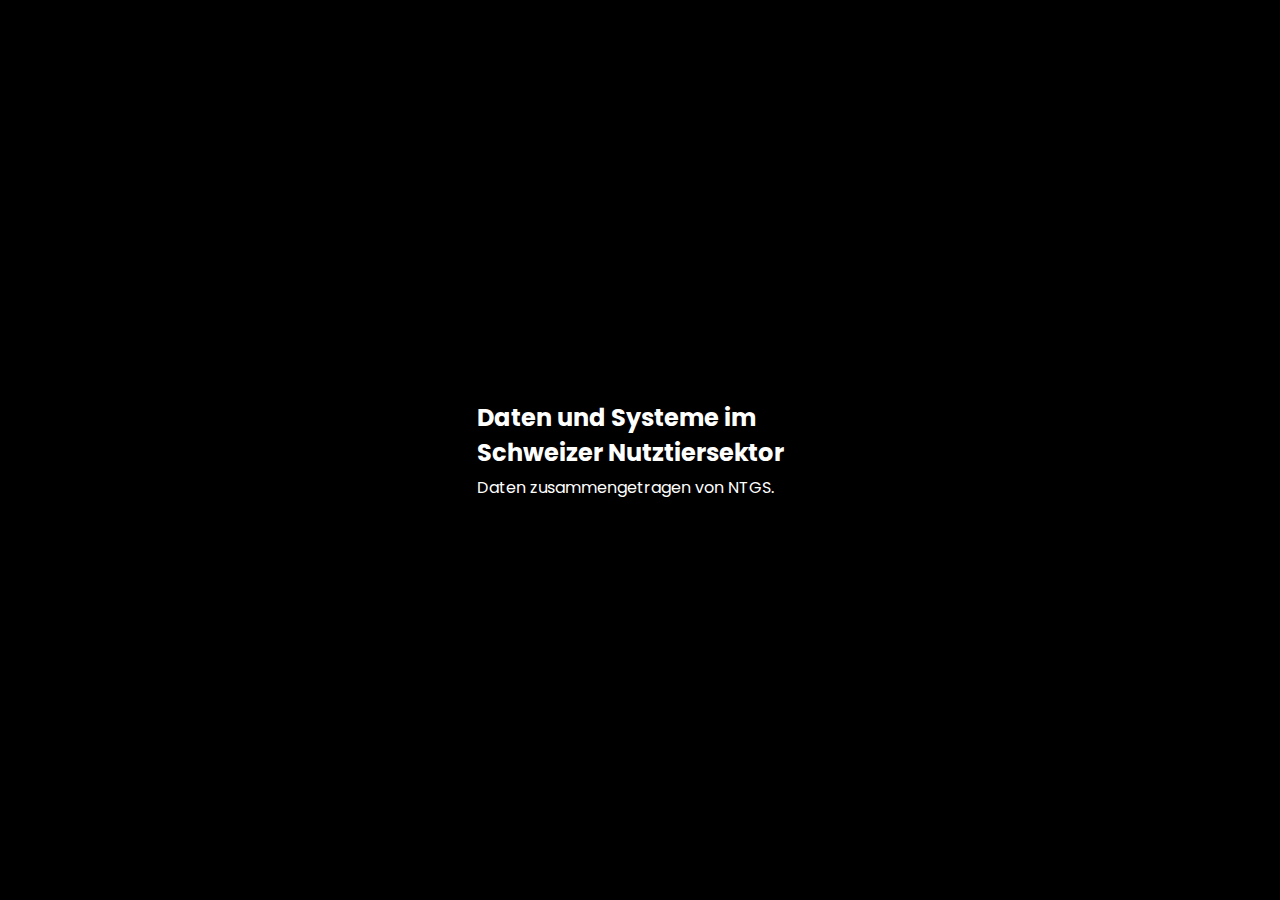
<file: docs/varia/circle/index.html>
<!DOCTYPE html>
<html>
<head>
  <meta charset="utf-8">
  <title>Visualizing RDF Objects and Edges with Custom Aesthetics</title>
  <link href="https://fonts.googleapis.com/css2?family=Poppins:wght@300;400;600&display=swap" rel="stylesheet" />
  <style>
    /* Center the SVG on the page */
    body {
      margin: 0;
      height: 100vh;
      display: flex;
      justify-content: center;
      align-items: center;
      background: #000;
    }

    /* Default node styling */
    .node {
      font-family: "Poppins", sans-serif;
      font-size: 10px;
      fill: #666;
      cursor: default;
    }
    /* Remove default hover styling – we use our own classes instead */
    /* .node:hover,
    .node--source,
    .node--target {
      fill: #FFF;
      font-size: 13px;
    } */

    /* Hovered (primary) node: bright blue */
    .node--hover {
      fill: rgb(255, 255, 255);  /* bright blue */
      font-size: 14px;
    }
    /* Direct neighbors: white */
    .node--direct {
      fill: #ffffff;
      font-size: 12px;
    }
    /* Secondary neighbors: grey-white */
    .node--secondary {
      fill: #CCC;
      font-size: 10px;
    }

    /* Default link styling */
    .link {
      stroke: #696969;
      stroke-opacity: 0.4;
      stroke-width: 1px;
      fill: none;
      pointer-events: none;
    }

    /* Primary links (touching hovered or direct nodes) */
    .link--primary {
      stroke: #ffffff;
      stroke-opacity: 1;
      stroke-width: 2px;
    }
    /* Secondary links (connecting secondary neighbors) */
    .link--secondary {
      stroke: #fff;
      stroke-opacity: 1;
      stroke-width: 1px;
    }

    /* Text container styling */
    #textContainer {
      text-align: left;
      margin-right: 20px;
    }
    #textContainer h1 {
      color: #FFF;
      margin: 0;
      font-family: "Poppins", sans-serif;
      font-size: 24px;
    }
    #textContainer p {
      color: #FFF;
      margin: 5px 0 0 0;
      font-family: "Poppins", sans-serif;
      font-size: 16px;
    }
  </style>
</head>
<body>

  <div id="textContainer">
    <h1>Daten und Systeme im<br>Schweizer Nutztiersektor</h1>
    <p>Daten zusammengetragen von NTGS.</p>
  </div>

  <!-- Load D3.js v4 -->
  <script src="https://d3js.org/d3.v4.min.js"></script>
  
  <script>
    // Aesthetic parameters: overall diameter and inner radius.
    var diameter = 1000,
        radius = diameter / 2,
        innerRadius = radius - 300; // For a tighter circle

    // Create a radial cluster layout.
    var cluster = d3.cluster()
        .size([360, innerRadius]);

    // Define a radial line generator for bundled links.
    var line = d3.radialLine()
        .curve(d3.curveBundle.beta(0.85))
        .radius(function(d) { return d.y; })
        .angle(function(d) { return d.x / 180 * Math.PI; });

    // Create the main SVG element and center it.
    var svg = d3.select("body").append("svg")
        .attr("width", diameter)
        .attr("height", diameter)
      .append("g")
        .attr("transform", "translate(" + radius + "," + radius + ")");

    // Global selections for links and nodes.
    var link = svg.append("g").selectAll(".link"),
        node = svg.append("g").selectAll(".node");

    // SPARQL endpoint.
    var endpoint = "https://lindas.admin.ch/query";

    // Query for nodes.
    var nodesQuery = `
      PREFIX rdfs: <http://www.w3.org/2000/01/rdf-schema#>
      PREFIX owl: <http://www.w3.org/2002/07/owl#>
      PREFIX systemmap: <https://agriculture.ld.admin.ch/system-map/>
      PREFIX schema: <http://schema.org/>
      PREFIX dcat: <http://www.w3.org/ns/dcat#>
      SELECT ?id ?group ?label ?comment ?abbreviation
      WHERE {
        GRAPH <https://lindas.admin.ch/foag/system-map> {
          systemmap:SH7U7SUsgqWmNqXA5 systemmap:containsNodes ?id .
          ?id a ?group .
          VALUES ?group { schema:Organization schema:SoftwareApplication dcat:Dataset }
          ?id schema:name ?label .
          FILTER(LANG(?label)="de")
        }
      }
      ORDER BY ?group ?label
    `;

    // Query for edges.
    var edgesQuery = `
      PREFIX rdfs: <http://www.w3.org/2000/01/rdf-schema#>
      PREFIX owl: <http://www.w3.org/2002/07/owl#>
      PREFIX systemmap: <https://agriculture.ld.admin.ch/system-map/>
      PREFIX schema: <http://schema.org/>
      PREFIX dcat: <http://www.w3.org/ns/dcat#>
      SELECT ?subject ?predicate ?object
      WHERE {
        GRAPH <https://lindas.admin.ch/foag/system-map> {
          ?subject ?predicate ?object .
          ?subject a ?group .
          VALUES ?group { schema:Organization schema:SoftwareApplication dcat:Dataset }
        }
      }
    `;

    // Helper: Extract the local name from a URI.
    function localName(uri) {
      var hash = uri.lastIndexOf("#");
      if (hash !== -1) return uri.substring(hash + 1);
      var slash = uri.lastIndexOf("/");
      return uri.substring(slash + 1);
    }

    // Helper: Fetch SPARQL JSON with the proper Accept header.
    function getSparqlJSON(url) {
      return new Promise(function(resolve, reject) {
        d3.request(url)
          .header("Accept", "application/sparql-results+json")
          .get(function(error, response) {
            if (error) {
              reject(error);
            } else {
              try {
                resolve(JSON.parse(response.response));
              } catch(e) {
                reject(e);
              }
            }
          });
      });
    }

    // Build full URLs for the queries.
    var nodesURL = endpoint + "?query=" + encodeURIComponent(nodesQuery);
    var edgesURL = endpoint + "?query=" + encodeURIComponent(edgesQuery);

    // Global variable to store link data (for neighbor computations)
    var linksData;

    // Fetch nodes and edges concurrently.
    Promise.all([
      getSparqlJSON(nodesURL),
      getSparqlJSON(edgesURL)
    ]).then(function(results) {
      var nodesResult = results[0];
      var edgesResult = results[1];

      // Process nodes: create an array of node objects.
      var flatNodes = nodesResult.results.bindings.map(function(d) {
        return {
          id: d.id.value,
          group: d.group.value,
          label: d.label.value,
          comment: d.comment ? d.comment.value : "",
          abbreviation: d.abbreviation ? d.abbreviation.value : "",
          // Build a dot-separated name (e.g., "Organization.DeutscherLabel")
          name: localName(d.group.value) + "." + d.label.value,
          imports: []  // To later hold edges (target node names)
        };
      });

      // Create a lookup for nodes by their RDF id.
      var nodesById = {};
      flatNodes.forEach(function(n) { nodesById[n.id] = n; });

      // Process edges.
      var edges = edgesResult.results.bindings.map(function(d) {
        return {
          subject: d.subject.value,
          predicate: d.predicate.value,
          object: d.object.value
        };
      });

      // For each edge, if both endpoints are in our node set, record the relationship.
      edges.forEach(function(edge) {
        if (nodesById[edge.subject] && nodesById[edge.object]) {
          nodesById[edge.subject].imports.push(nodesById[edge.object].name);
        }
      });

      // Build a hierarchy from the flat nodes.
      var root = packageHierarchy(flatNodes)
                  .sum(function(d) { return 1; });

      // Compute the layout.
      cluster(root);

      // Create links between nodes based on their "imports" relationships.
      var links = packageImports(root.leaves());
      linksData = links; // save for later use in mouseover events

      // Render links.
      link = link.data(links)
        .enter().append("path")
          .each(function(d) { d.source = d[0], d.target = d[d.length - 1]; })
          .attr("class", "link")
          .attr("d", line);

      // Render nodes.
      node = node.data(root.leaves())
        .enter().append("text")
          .attr("class", "node")
          .attr("dy", "0.31em")
          .attr("transform", function(d) {
            return "rotate(" + (d.x - 90) + ")translate(" + (d.y + 8) + ",0)" +
                   (d.x < 180 ? "" : "rotate(180)");
          })
          .attr("text-anchor", function(d) { return d.x < 180 ? "start" : "end"; })
          .text(function(d) {
            // Truncate labels longer than 45 characters.
            return d.data.label.length > 45 ? d.data.label.substr(0, 42) + "..." : d.data.label;
          })
          .on("mouseover", mouseovered)
          .on("mouseout", mouseouted);
    }).catch(function(error) {
      console.error("Error loading SPARQL data:", error);
    });

    // Highlight nodes and links on mouseover.
    function mouseovered(d) {
      // Mark the hovered node with a bright blue.
      d3.select(this).classed("node--hover", true);

      // Compute direct (first-level) neighbors.
      var directNeighbors = new Set();
      // Compute second-level neighbors.
      var secondaryNeighbors = new Set();

      // Identify direct neighbors (nodes directly connected to the hovered node).
      linksData.forEach(function(l) {
        if (l.source === d) {
          directNeighbors.add(l.target);
        }
        if (l.target === d) {
          directNeighbors.add(l.source);
        }
      });

      // Identify secondary neighbors: neighbors of the direct neighbors (but not already direct and not d).
      linksData.forEach(function(l) {
        if (directNeighbors.has(l.source) && l.target !== d && !directNeighbors.has(l.target)) {
          secondaryNeighbors.add(l.target);
        }
        if (directNeighbors.has(l.target) && l.source !== d && !directNeighbors.has(l.source)) {
          secondaryNeighbors.add(l.source);
        }
      });

      // Highlight nodes: direct neighbors (white) and secondary neighbors (grey-white).
      node.classed("node--direct", function(n) { return directNeighbors.has(n); })
          .classed("node--secondary", function(n) { return secondaryNeighbors.has(n); });

      // Define a set of "primary" nodes (hovered node + direct neighbors).
      var primaryNodes = new Set(directNeighbors);
      primaryNodes.add(d);

      // Highlight links based on the endpoint membership:
      // If either endpoint is in the primary set, mark the link as primary (white).
      // Otherwise, if both endpoints are in the secondary set, mark as secondary (grey-white).
      link.classed("link--primary", function(l) {
          return primaryNodes.has(l.source) || primaryNodes.has(l.target);
      })
      .classed("link--secondary", function(l) {
          return (! (primaryNodes.has(l.source) || primaryNodes.has(l.target))) &&
                 (secondaryNeighbors.has(l.source) && secondaryNeighbors.has(l.target));
      });
    }

    // Remove all highlighting on mouseout.
    function mouseouted(d) {
      d3.select(this).classed("node--hover", false);
      link.classed("link--primary", false)
          .classed("link--secondary", false);
      node.classed("node--direct", false)
          .classed("node--secondary", false);
    }

    // Build a hierarchy from a flat array of objects.
    // Each object must have a "name" property where a dot (".") separates the parent from the child.
    function packageHierarchy(classes) {
      var map = {};

      function find(name, data) {
        var node = map[name], i;
        if (!node) {
          node = map[name] = data || { name: name, children: [] };
          if (name.length) {
            i = name.lastIndexOf(".");
            var parentName = name.substring(0, i);
            node.parent = find(parentName);
            node.parent.children.push(node);
            node.key = name.substring(i + 1);
          }
        }
        return node;
      }

      classes.forEach(function(d) {
        find(d.name, d);
      });

      // Return the root of the hierarchy.
      return d3.hierarchy(map[""]);
    }

    // Create a list of link paths between nodes based on their "imports" arrays.
    function packageImports(nodes) {
      var map = {},
          imports = [];

      // Build a map from node name to node.
      nodes.forEach(function(d) {
        map[d.data.name] = d;
      });

      // For each node, for every import, create a link path.
      nodes.forEach(function(d) {
        if (d.data.imports) {
          d.data.imports.forEach(function(i) {
            if (map[i]) {
              imports.push(map[d.data.name].path(map[i]));
            }
          });
        }
      });

      return imports;
    }
  </script>
</body>
</html>
</file>
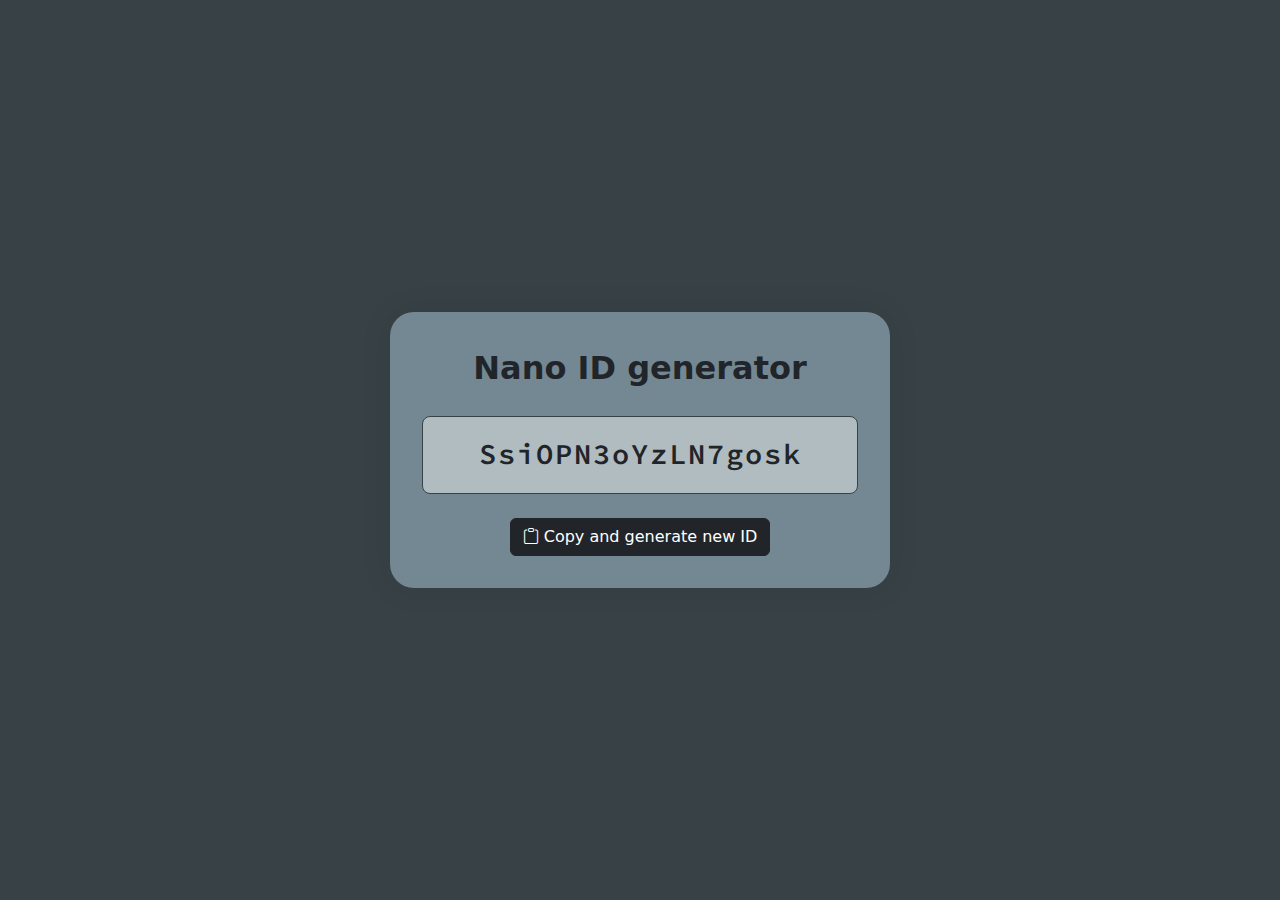
<file: docs/varia/nanoid/index.html>
<!DOCTYPE html>
<html lang="en">
<head>
  <meta charset="UTF-8">
  <title>Nano ID generator</title>
  <!-- Bootstrap CSS -->
  <link href="https://cdn.jsdelivr.net/npm/bootstrap@5.3.0/dist/css/bootstrap.min.css" rel="stylesheet">
  <!-- Bootstrap Icons -->
  <link href="https://cdn.jsdelivr.net/npm/bootstrap-icons@1.10.3/font/bootstrap-icons.css" rel="stylesheet">
  <!-- Google Font for Monospaced Code -->
  <link href="https://fonts.googleapis.com/css2?family=Source+Code+Pro:wght@400;600&display=swap" rel="stylesheet">
  
  <style>
    body {
      background-color: #384246;
      display: flex;
      justify-content: center;
      align-items: center;
      min-height: 100vh;
      margin: 0;
    }
    .container {
      max-width: 500px;
      width: 90%;
      background-color: #738892;
      border-radius: 1.5rem;
      box-shadow: 0 0 30px rgba(0, 0, 0, 0.1);
      padding: 2rem;
      text-align: center;
    }
    .title {
      font-size: 2rem;
      font-weight: bold;
      margin-bottom: 1.5rem;
    }
    .nanoid-display {
      font-family: 'Source Code Pro', monospace;
      font-size: 1.8rem;
      font-weight: 600;
      letter-spacing: 2px;
      padding: 1rem 1.5rem;
      border: 1px solid #384246;
      border-radius: 0.5rem;
      background-color: #b0bcc0;
      margin-bottom: 1.5rem;
      cursor: default;
    }
  </style>
</head>
<body>
  <div class="container">
    <div class="title">Nano ID generator</div>
    <div id="nanoid-display" class="nanoid-display"></div>
    <button class="btn btn-dark" onclick="copyAndGenerateNew()">
      <i class="bi bi-clipboard"></i> Copy and generate new ID
    </button>
  </div>
  
  <script>
    const CHAR_SET = '0123456789ABCDEFGHIJKLMNOPQRSTUVWXYZabcdefghijklmnopqrstuvwxyz';

    function generateNanoid(length = 16) {
      let result = 'S';
      for (let i = 0; i < length; i++) {
        result += CHAR_SET.charAt(Math.floor(Math.random() * CHAR_SET.length));
      }
      return result;
    }

    function copyAndGenerateNew() {
      const nanoidDisplay = document.getElementById("nanoid-display");
      const newNanoid = generateNanoid();
      nanoidDisplay.textContent = newNanoid;
      navigator.clipboard.writeText(newNanoid);
    }

    // Generate an initial NanoID on page load.
    window.onload = copyAndGenerateNew;
  </script>
</body>
</html>
</file>
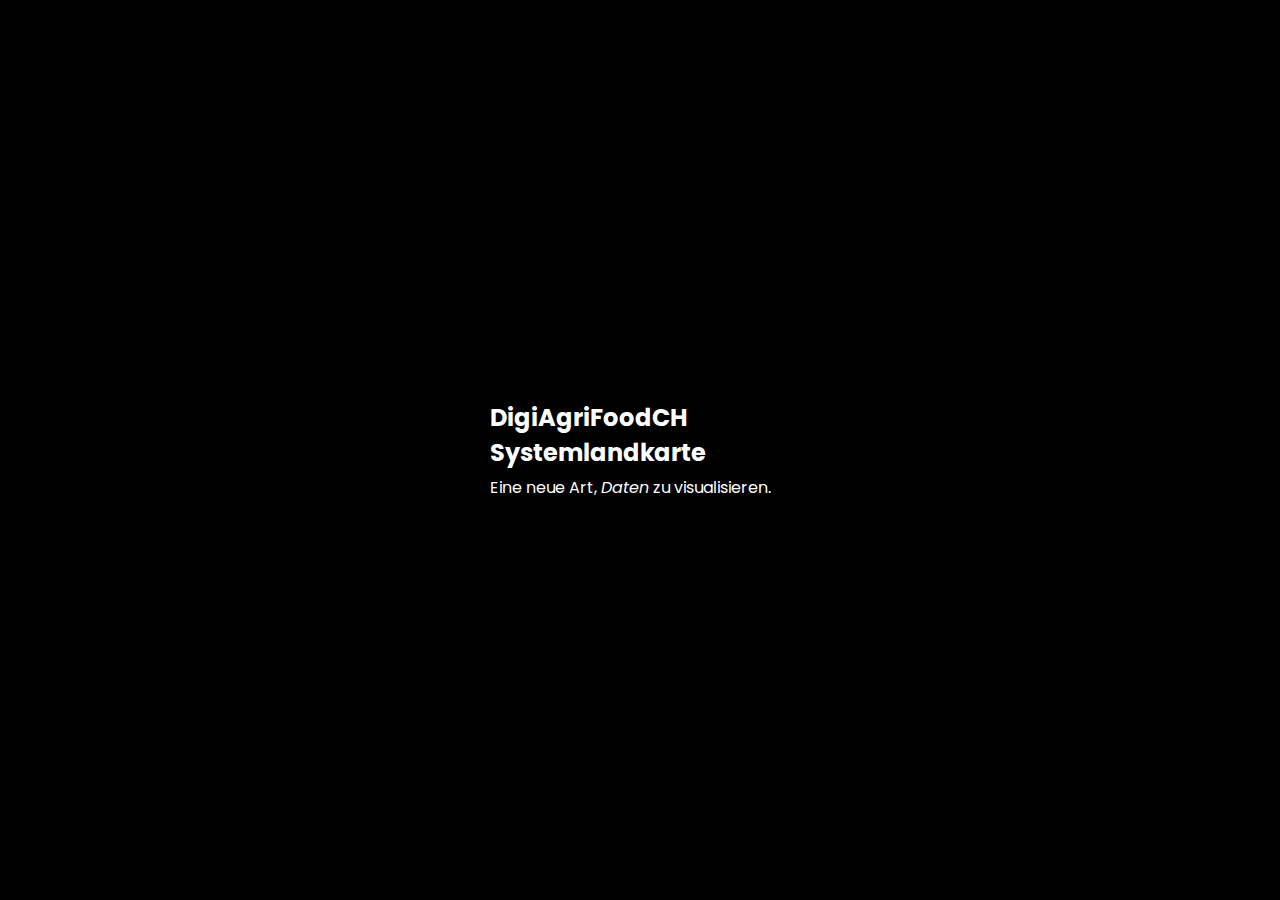
<file: docs/circle.html>
<!DOCTYPE html>
<html>
<head>
  <meta charset="utf-8">
  <title>Visualizing RDF Objects and Edges with Custom Aesthetics</title>
  <link href="https://fonts.googleapis.com/css2?family=Poppins:wght@300;400;600&display=swap" rel="stylesheet" />
  <style>
    /* Center the SVG on the page */
    body {
      margin: 0;
      height: 100vh;
      display: flex;
      justify-content: center;
      align-items: center;
      background: #000;
    }

    /* Default node styling */
    .node {
      font-family: "Poppins", sans-serif;
      font-size: 10px;
      fill: #666;
      cursor: default;
    }
    /* Remove default hover styling – we use our own classes instead */
    /* .node:hover,
    .node--source,
    .node--target {
      fill: #FFF;
      font-size: 13px;
    } */

    /* Hovered (primary) node: bright blue */
    .node--hover {
      fill: rgb(255, 255, 255);  /* bright blue */
      font-size: 14px;
    }
    /* Direct neighbors: white */
    .node--direct {
      fill: #ffffff;
      font-size: 12px;
    }
    /* Secondary neighbors: grey-white */
    .node--secondary {
      fill: #CCC;
      font-size: 10px;
    }

    /* Default link styling */
    .link {
      stroke: #696969;
      stroke-opacity: 0.4;
      stroke-width: 1px;
      fill: none;
      pointer-events: none;
    }

    /* Primary links (touching hovered or direct nodes) */
    .link--primary {
      stroke: #ffffff;
      stroke-opacity: 1;
      stroke-width: 2px;
    }
    /* Secondary links (connecting secondary neighbors) */
    .link--secondary {
      stroke: #fff;
      stroke-opacity: 1;
      stroke-width: 1px;
    }

    /* Text container styling */
    #textContainer {
      text-align: left;
      margin-right: 20px;
    }
    #textContainer h1 {
      color: #FFF;
      margin: 0;
      font-family: "Poppins", sans-serif;
      font-size: 24px;
    }
    #textContainer p {
      color: #FFF;
      margin: 5px 0 0 0;
      font-family: "Poppins", sans-serif;
      font-size: 16px;
    }
  </style>
</head>
<body>

  <div id="textContainer">
    <h1>DigiAgriFoodCH<br>Systemlandkarte</h1>
    <p>Eine neue Art, <i>Daten</i> zu visualisieren.</p>
  </div>

  <!-- Load D3.js v4 -->
  <script src="https://d3js.org/d3.v4.min.js"></script>
  
  <script>
    // Aesthetic parameters: overall diameter and inner radius.
    var diameter = 1000,
        radius = diameter / 2,
        innerRadius = radius - 300; // For a tighter circle

    // Create a radial cluster layout.
    var cluster = d3.cluster()
        .size([360, innerRadius]);

    // Define a radial line generator for bundled links.
    var line = d3.radialLine()
        .curve(d3.curveBundle.beta(0.85))
        .radius(function(d) { return d.y; })
        .angle(function(d) { return d.x / 180 * Math.PI; });

    // Create the main SVG element and center it.
    var svg = d3.select("body").append("svg")
        .attr("width", diameter)
        .attr("height", diameter)
      .append("g")
        .attr("transform", "translate(" + radius + "," + radius + ")");

    // Global selections for links and nodes.
    var link = svg.append("g").selectAll(".link"),
        node = svg.append("g").selectAll(".node");

    // SPARQL endpoint.
    var endpoint = "https://lindas.admin.ch/query";

    // Query for nodes.
    var nodesQuery = `
      PREFIX rdfs: <http://www.w3.org/2000/01/rdf-schema#>
      PREFIX owl: <http://www.w3.org/2002/07/owl#>
      PREFIX systemmap: <https://agriculture.ld.admin.ch/system-map/>
      PREFIX schema: <http://schema.org/>
      SELECT ?id ?group ?label ?comment ?abbreviation
      WHERE {
        GRAPH <https://lindas.admin.ch/foag/system-map> {
          ?id a ?group .
          VALUES ?group { schema:Organization schema:SoftwareApplication systemmap:Information }
          ?id rdfs:label ?label .
          FILTER(LANG(?label)="de")
        }
      }
      ORDER BY ?group ?label
    `;

    // Query for edges.
    var edgesQuery = `
      PREFIX rdfs: <http://www.w3.org/2000/01/rdf-schema#>
      PREFIX owl: <http://www.w3.org/2002/07/owl#>
      PREFIX systemmap: <https://agriculture.ld.admin.ch/system-map/>
      PREFIX schema: <http://schema.org/>
      SELECT ?subject ?predicate ?object
      WHERE {
        GRAPH <https://lindas.admin.ch/foag/system-map> {
          ?subject ?predicate ?object .
          ?subject a ?group .
          VALUES ?group { schema:Organization schema:SoftwareApplication systemmap:Information }
        }
      }
    `;

    // Helper: Extract the local name from a URI.
    function localName(uri) {
      var hash = uri.lastIndexOf("#");
      if (hash !== -1) return uri.substring(hash + 1);
      var slash = uri.lastIndexOf("/");
      return uri.substring(slash + 1);
    }

    // Helper: Fetch SPARQL JSON with the proper Accept header.
    function getSparqlJSON(url) {
      return new Promise(function(resolve, reject) {
        d3.request(url)
          .header("Accept", "application/sparql-results+json")
          .get(function(error, response) {
            if (error) {
              reject(error);
            } else {
              try {
                resolve(JSON.parse(response.response));
              } catch(e) {
                reject(e);
              }
            }
          });
      });
    }

    // Build full URLs for the queries.
    var nodesURL = endpoint + "?query=" + encodeURIComponent(nodesQuery);
    var edgesURL = endpoint + "?query=" + encodeURIComponent(edgesQuery);

    // Global variable to store link data (for neighbor computations)
    var linksData;

    // Fetch nodes and edges concurrently.
    Promise.all([
      getSparqlJSON(nodesURL),
      getSparqlJSON(edgesURL)
    ]).then(function(results) {
      var nodesResult = results[0];
      var edgesResult = results[1];

      // Process nodes: create an array of node objects.
      var flatNodes = nodesResult.results.bindings.map(function(d) {
        return {
          id: d.id.value,
          group: d.group.value,
          label: d.label.value,
          comment: d.comment ? d.comment.value : "",
          abbreviation: d.abbreviation ? d.abbreviation.value : "",
          // Build a dot-separated name (e.g., "Organization.DeutscherLabel")
          name: localName(d.group.value) + "." + d.label.value,
          imports: []  // To later hold edges (target node names)
        };
      });

      // Create a lookup for nodes by their RDF id.
      var nodesById = {};
      flatNodes.forEach(function(n) { nodesById[n.id] = n; });

      // Process edges.
      var edges = edgesResult.results.bindings.map(function(d) {
        return {
          subject: d.subject.value,
          predicate: d.predicate.value,
          object: d.object.value
        };
      });

      // For each edge, if both endpoints are in our node set, record the relationship.
      edges.forEach(function(edge) {
        if (nodesById[edge.subject] && nodesById[edge.object]) {
          nodesById[edge.subject].imports.push(nodesById[edge.object].name);
        }
      });

      // Build a hierarchy from the flat nodes.
      var root = packageHierarchy(flatNodes)
                  .sum(function(d) { return 1; });

      // Compute the layout.
      cluster(root);

      // Create links between nodes based on their "imports" relationships.
      var links = packageImports(root.leaves());
      linksData = links; // save for later use in mouseover events

      // Render links.
      link = link.data(links)
        .enter().append("path")
          .each(function(d) { d.source = d[0], d.target = d[d.length - 1]; })
          .attr("class", "link")
          .attr("d", line);

      // Render nodes.
      node = node.data(root.leaves())
        .enter().append("text")
          .attr("class", "node")
          .attr("dy", "0.31em")
          .attr("transform", function(d) {
            return "rotate(" + (d.x - 90) + ")translate(" + (d.y + 8) + ",0)" +
                   (d.x < 180 ? "" : "rotate(180)");
          })
          .attr("text-anchor", function(d) { return d.x < 180 ? "start" : "end"; })
          .text(function(d) {
            // Truncate labels longer than 45 characters.
            return d.data.label.length > 45 ? d.data.label.substr(0, 42) + "..." : d.data.label;
          })
          .on("mouseover", mouseovered)
          .on("mouseout", mouseouted);
    }).catch(function(error) {
      console.error("Error loading SPARQL data:", error);
    });

    // Highlight nodes and links on mouseover.
    function mouseovered(d) {
      // Mark the hovered node with a bright blue.
      d3.select(this).classed("node--hover", true);

      // Compute direct (first-level) neighbors.
      var directNeighbors = new Set();
      // Compute second-level neighbors.
      var secondaryNeighbors = new Set();

      // Identify direct neighbors (nodes directly connected to the hovered node).
      linksData.forEach(function(l) {
        if (l.source === d) {
          directNeighbors.add(l.target);
        }
        if (l.target === d) {
          directNeighbors.add(l.source);
        }
      });

      // Identify secondary neighbors: neighbors of the direct neighbors (but not already direct and not d).
      linksData.forEach(function(l) {
        if (directNeighbors.has(l.source) && l.target !== d && !directNeighbors.has(l.target)) {
          secondaryNeighbors.add(l.target);
        }
        if (directNeighbors.has(l.target) && l.source !== d && !directNeighbors.has(l.source)) {
          secondaryNeighbors.add(l.source);
        }
      });

      // Highlight nodes: direct neighbors (white) and secondary neighbors (grey-white).
      node.classed("node--direct", function(n) { return directNeighbors.has(n); })
          .classed("node--secondary", function(n) { return secondaryNeighbors.has(n); });

      // Define a set of "primary" nodes (hovered node + direct neighbors).
      var primaryNodes = new Set(directNeighbors);
      primaryNodes.add(d);

      // Highlight links based on the endpoint membership:
      // If either endpoint is in the primary set, mark the link as primary (white).
      // Otherwise, if both endpoints are in the secondary set, mark as secondary (grey-white).
      link.classed("link--primary", function(l) {
          return primaryNodes.has(l.source) || primaryNodes.has(l.target);
      })
      .classed("link--secondary", function(l) {
          return (! (primaryNodes.has(l.source) || primaryNodes.has(l.target))) &&
                 (secondaryNeighbors.has(l.source) && secondaryNeighbors.has(l.target));
      });
    }

    // Remove all highlighting on mouseout.
    function mouseouted(d) {
      d3.select(this).classed("node--hover", false);
      link.classed("link--primary", false)
          .classed("link--secondary", false);
      node.classed("node--direct", false)
          .classed("node--secondary", false);
    }

    // Build a hierarchy from a flat array of objects.
    // Each object must have a "name" property where a dot (".") separates the parent from the child.
    function packageHierarchy(classes) {
      var map = {};

      function find(name, data) {
        var node = map[name], i;
        if (!node) {
          node = map[name] = data || { name: name, children: [] };
          if (name.length) {
            i = name.lastIndexOf(".");
            var parentName = name.substring(0, i);
            node.parent = find(parentName);
            node.parent.children.push(node);
            node.key = name.substring(i + 1);
          }
        }
        return node;
      }

      classes.forEach(function(d) {
        find(d.name, d);
      });

      // Return the root of the hierarchy.
      return d3.hierarchy(map[""]);
    }

    // Create a list of link paths between nodes based on their "imports" arrays.
    function packageImports(nodes) {
      var map = {},
          imports = [];

      // Build a map from node name to node.
      nodes.forEach(function(d) {
        map[d.data.name] = d;
      });

      // For each node, for every import, create a link path.
      nodes.forEach(function(d) {
        if (d.data.imports) {
          d.data.imports.forEach(function(i) {
            if (map[i]) {
              imports.push(map[d.data.name].path(map[i]));
            }
          });
        }
      });

      return imports;
    }
  </script>
</body>
</html>
</file>
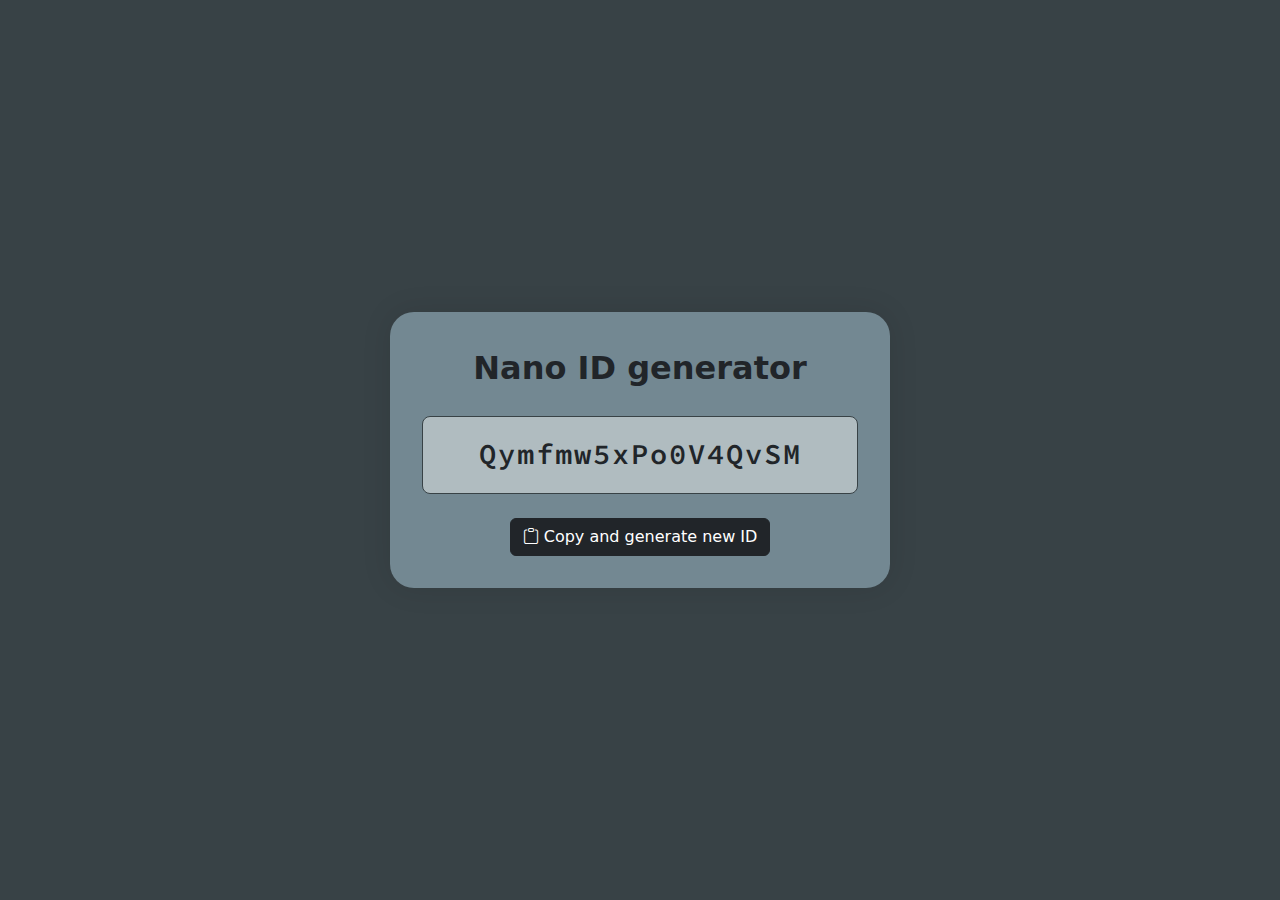
<file: docs/nanoid.html>
<!DOCTYPE html>
<html lang="en">
<head>
  <meta charset="UTF-8">
  <title>Nano ID generator</title>
  <!-- Bootstrap CSS -->
  <link href="https://cdn.jsdelivr.net/npm/bootstrap@5.3.0/dist/css/bootstrap.min.css" rel="stylesheet">
  <!-- Bootstrap Icons -->
  <link href="https://cdn.jsdelivr.net/npm/bootstrap-icons@1.10.3/font/bootstrap-icons.css" rel="stylesheet">
  <!-- Google Font for Monospaced Code -->
  <link href="https://fonts.googleapis.com/css2?family=Source+Code+Pro:wght@400;600&display=swap" rel="stylesheet">
  
  <style>
    body {
      background-color: #384246;
      display: flex;
      justify-content: center;
      align-items: center;
      min-height: 100vh;
      margin: 0;
    }
    .container {
      max-width: 500px;
      width: 90%;
      background-color: #738892;
      border-radius: 1.5rem;
      box-shadow: 0 0 30px rgba(0, 0, 0, 0.1);
      padding: 2rem;
      text-align: center;
    }
    .title {
      font-size: 2rem;
      font-weight: bold;
      margin-bottom: 1.5rem;
    }
    .nanoid-display {
      font-family: 'Source Code Pro', monospace;
      font-size: 1.8rem;
      font-weight: 600;
      letter-spacing: 2px;
      padding: 1rem 1.5rem;
      border: 1px solid #384246;
      border-radius: 0.5rem;
      background-color: #b0bcc0;
      margin-bottom: 1.5rem;
      cursor: default;
    }
  </style>
</head>
<body>
  <div class="container">
    <div class="title">Nano ID generator</div>
    <div id="nanoid-display" class="nanoid-display"></div>
    <button class="btn btn-dark" onclick="copyAndGenerateNew()">
      <i class="bi bi-clipboard"></i> Copy and generate new ID
    </button>
  </div>
  
  <script>
    const CHAR_SET = '0123456789ABCDEFGHIJKLMNOPQRSTUVWXYZabcdefghijklmnopqrstuvwxyz';

    function generateNanoid(length = 16) {
      let result = 'Q';
      for (let i = 0; i < length; i++) {
        result += CHAR_SET.charAt(Math.floor(Math.random() * CHAR_SET.length));
      }
      return result;
    }

    function copyAndGenerateNew() {
      const nanoidDisplay = document.getElementById("nanoid-display");
      const newNanoid = generateNanoid();
      nanoidDisplay.textContent = newNanoid;
      navigator.clipboard.writeText(newNanoid);
    }

    // Generate an initial NanoID on page load.
    window.onload = copyAndGenerateNew;
  </script>
</body>
</html>
</file>
